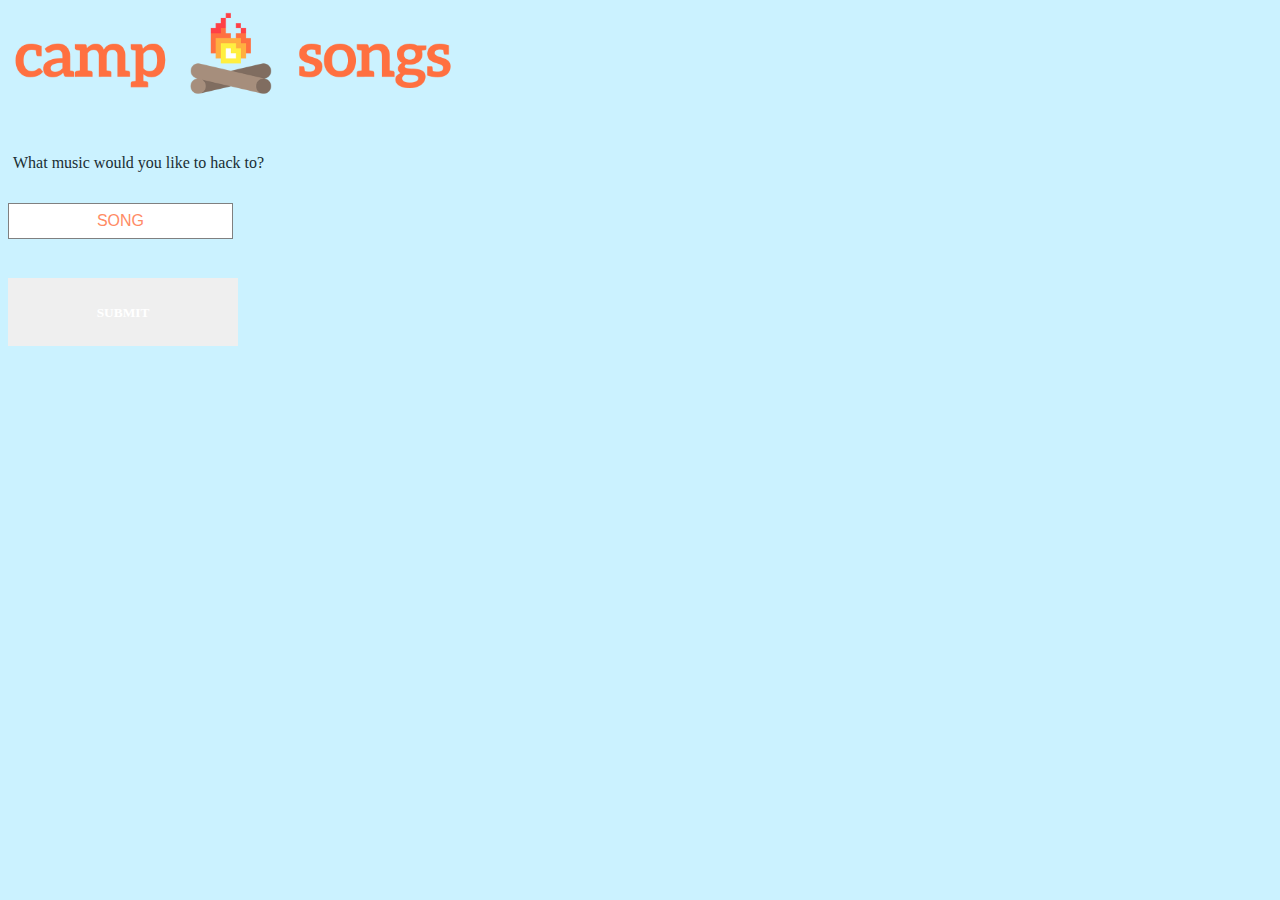
<file: index.html>
<head>
    <meta charset="utf-8">
    <meta http-equiv="X-UA-Compatible" content="IE=edge">
    <meta name="viewport" content="width=device-width, initial-scale=1">
    <title>Campfire Songs</title>
    <meta name="description" content="bitcamp">
    <meta property="og:title" content="Campfire Songs">
    <meta property="og:site_name" content="Bitcamp">
    <meta property="og:url" content="http://bitca.mp/">
    <meta property="og:description" content="Bitcamp is a place for exploration. You will have 36 hours to delve into your curiosities, learn something new, and make something awesome. With world-class mentors and hundreds of fellow campers, you’re in for an amazing time. If you’re ready for an adventure, see you by the fire!">
    <meta property="og:image" content="http://bitca.mp/img/facebook-share-link.png" />
    <meta property="og:type" content="website">
    <meta name="twitter:card" content="summary">
    <meta name="twitter:url" content="http://bitca.mp/">
    <meta name="twitter:title" content="Campfire Songs">
    <meta name="twitter:description" content="Bitcamp is a place for exploration. You will have 36 hours to delve into your curiosities, learn something new, and make something awesome. With world-class mentors and hundreds of fellow campers, you’re in for an amazing time. If you’re ready for an adventure, see you by the fire!">
    <meta name="twitter:image" content="http://bitca.mp/img/twitter-share-link.png">
    <link rel="stylesheet" href="https://bitca.mp/css/main.css">
    <link rel="stylesheet" href="https://bitca.mp/css/bootstrap.min.css">
    <link rel="stylesheet" href="style.css">
    <script src="https://bitca.mp/js/jquery-1.12.0.min.js"></script>
    <link rel="icon" type="image/png" href="https://bitca.mp/favicon.ico">
</head>
<html>
	<body>
		
		<div class="sky" id="sky">
		<img src="campfire-songs-logo.png" id="logo-text">
			<div>
				<script type="text/javascript">var submitted=false;</script>
				<iframe name="hidden_iframe" id="hidden_iframe"	style="display:none;" onload="if(submitted)	{window.location='thank-you.html';}"></iframe>
				<form action="https://docs.google.com/forms/d/1AOjfjArW5FuzR21SFh83dTOMPh6c-0oUV9gTK2YOdrU/formResponse" method="post" target="hidden_iframe" onsubmit="submitted=true;" class="contactform">
					<br><br>
					<p class="info-text">What music would you like to hack to?</p>
					<br>
						<input type="text" name="entry.851002791" value="" id ="song-input" placeholder="SONG" onfocus="this.placeholder = ''" onblur="this.placeholder = 'SONG'" required><label for="song-input"></label>
					<div id="filename_display"></div>
					<p><input type="submit" value="SUBMIT" class="orange-button"/></p>
				</form>
			</div>
		</div>
		
	</body>
</html>
</file>
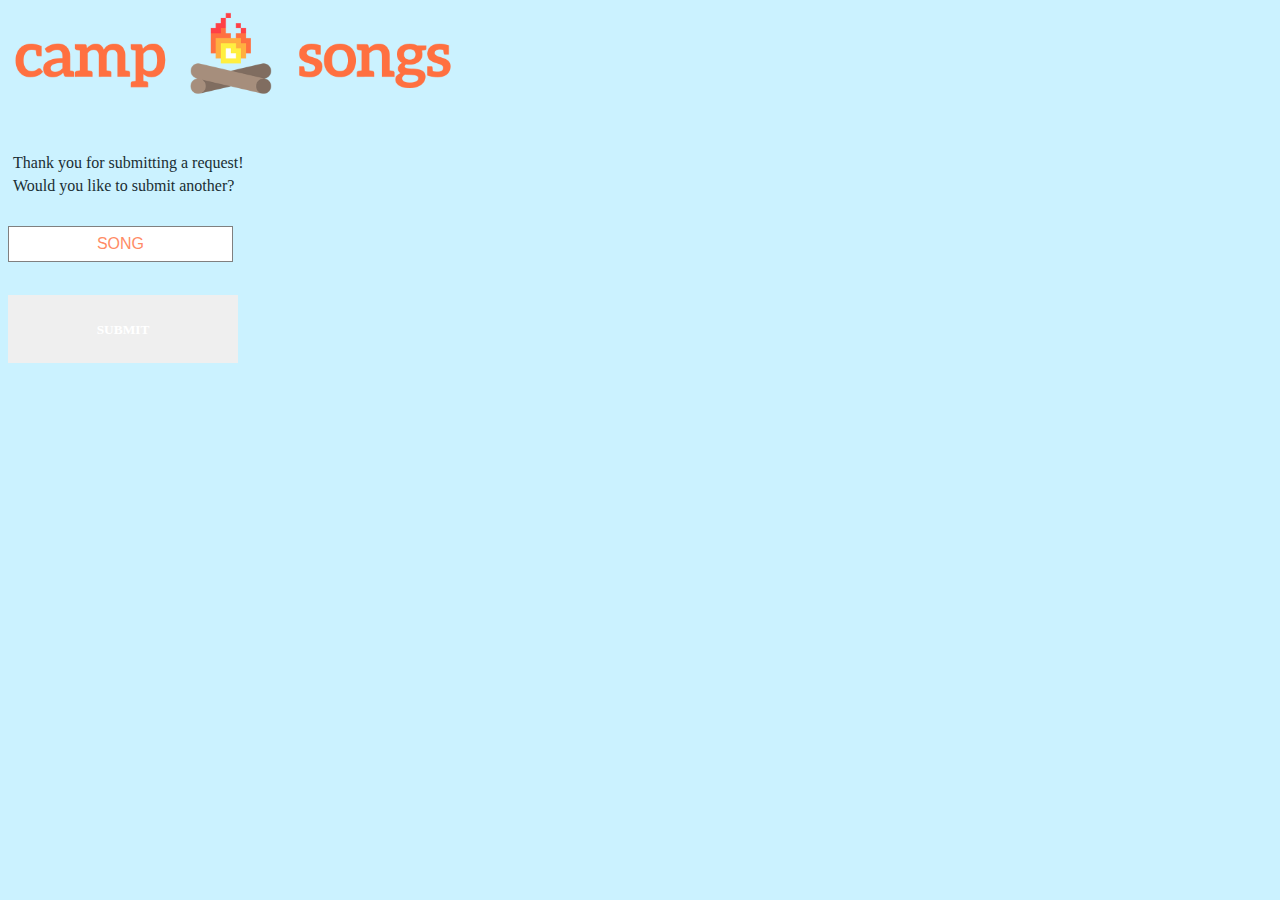
<file: thank-you.html>
<head>
    <meta charset="utf-8">
    <meta http-equiv="X-UA-Compatible" content="IE=edge">
    <meta name="viewport" content="width=device-width, initial-scale=1">
    <title>Campfire Songs</title>
    <meta name="description" content="bitcamp">
    <meta property="og:title" content="Campfire Songs">
    <meta property="og:site_name" content="Bitcamp">
    <meta property="og:url" content="http://bitca.mp/">
    <meta property="og:description" content="Bitcamp is a place for exploration. You will have 36 hours to delve into your curiosities, learn something new, and make something awesome. With world-class mentors and hundreds of fellow campers, you’re in for an amazing time. If you’re ready for an adventure, see you by the fire!">
    <meta property="og:image" content="http://bitca.mp/img/facebook-share-link.png" />
    <meta property="og:type" content="website">
    <meta name="twitter:card" content="summary">
    <meta name="twitter:url" content="http://bitca.mp/">
    <meta name="twitter:title" content="Campfire Songs">
    <meta name="twitter:description" content="Bitcamp is a place for exploration. You will have 36 hours to delve into your curiosities, learn something new, and make something awesome. With world-class mentors and hundreds of fellow campers, you’re in for an amazing time. If you’re ready for an adventure, see you by the fire!">
    <meta name="twitter:image" content="http://bitca.mp/img/twitter-share-link.png">
    <link rel="stylesheet" href="https://bitca.mp/css/main.css">
    <link rel="stylesheet" href="https://bitca.mp/css/bootstrap.min.css">
    <link rel="stylesheet" href="style.css">
    <script src="https://bitca.mp/js/jquery-1.12.0.min.js"></script>
    <link rel="icon" type="image/png" href="https://bitca.mp/favicon.ico">
</head>
<html>
	<body>
        
		<div class="sky" id="sky">
		<img src="campfire-songs-logo.png" id="logo-text">
            <div>
				<script type="text/javascript">var submitted=false;</script>
				<iframe name="hidden_iframe" id="hidden_iframe"	style="display:none;" onload="if(submitted)	{window.location='thank-you.html';}"></iframe>
				<form action="https://docs.google.com/forms/d/1AOjfjArW5FuzR21SFh83dTOMPh6c-0oUV9gTK2YOdrU/formResponse" method="post" target="hidden_iframe" onsubmit="submitted=true;" class="contactform">
					<br><br>
					<p class="info-text">Thank you for submitting a request!</p>
					<p class="info-text">Would you like to submit another?</p>
					<br>
					    <input type="text" name="entry.851002791" value="" id ="song-input" placeholder="SONG" onfocus="this.placeholder = ''" onblur="this.placeholder = 'SONG'" required><label for="song-input"></label>
					<div id="filename_display"></div>
					<input type="submit" value="SUBMIT" class="orange-button" />
				</form>
			</div>
		</div>
        
	</body>
</html>
</file>
<file: style.css>
html,body {
    background-color: #CBF2FF;
}
#pixelFormContainer {
    position: relative;
}
#pixelForm {
    position: absolute;
    top: 300px;
    left: 0;
    right: 0;
    margin: auto;
    height: 88px;
}
#id_image_container {
    border: 5px dashed #FF6F3F;
    border-radius: 5px;
    background: none;
    height: 150px;
    width: 300px;
    margin: auto;
    margin-top: 20px;
    font-size: 200%;
    color: #FF6F3F;
}

#id_image_container:hover {
    color: #FF3F46;
    border-color: #FF3F46;
}
#id_image {
    height: 100%;
    width: 100%;
    opacity: 0.0;
}
#form-glyph {
    position: absolute;
    left: 0;
    right: 0;
    top: 91px;
}
#filename_display {
    margin-top: 10px;
    font-size: 90%;
}

.info-text {
    color: #1A2E33;
    margin: 5px;
}

#logo-text {
    width: 30%;
    height: auto;
}

#song-input {
    background: darken(white, 2%);
    padding: .5em;
    font-size: 1em;
    margin: 8px auto;
    text-align: center;
    border: 1px solid grey;
}

#song-input:focus {
    box-shadow: 0 0 5px #ff8b65;
    border: 1px solid #ff8b65;
}

::-webkit-input-placeholder {
    color: #ff8b65;
}

:-moz-placeholder { /* Firefox 18- */
    color: #ff8b65;  
}

::-moz-placeholder {  /* Firefox 19+ */
    color: #ff8b65;  
}

:-ms-input-placeholder {  
    color: #ff8b65;  
}

.orange-button {
    border: none;
    color: #FFFFFF;
    font-weight: 600;
    text-transform: uppercase;
    font-family: 'avenir';
    -webkit-appearance: none;
    -webkit-border-radius: 0px;
    height: 60px;
    width: 260px;
    margin-top: 15px;
}

.orange-button:hover {
    cursor: pointer;
}

.orange-button:focus {
    outline: none;
}

@media screen and (max-width: 719px)    { .orange-button {height: 45px; line-height: 45px; width: 160px;} #logo-text { width: 285px; height: auto;} }
@media screen and (min-width: 720px)    { .orange-button {height: 50px; line-height: 50px; width: 180px;} #logo-text { width: 350px; height: auto;} }
@media screen and (min-width: 60em)     { .orange-button {height: 60px; line-height: 60px; width: 228px;} #logo-text { width: 420px; height: auto;} }
@media screen and (min-width: 76.5em)   { .orange-button {height: 68px; line-height: 68px; width: 230px;} #logo-text { width: 450px; height: auto;} }
</file>
